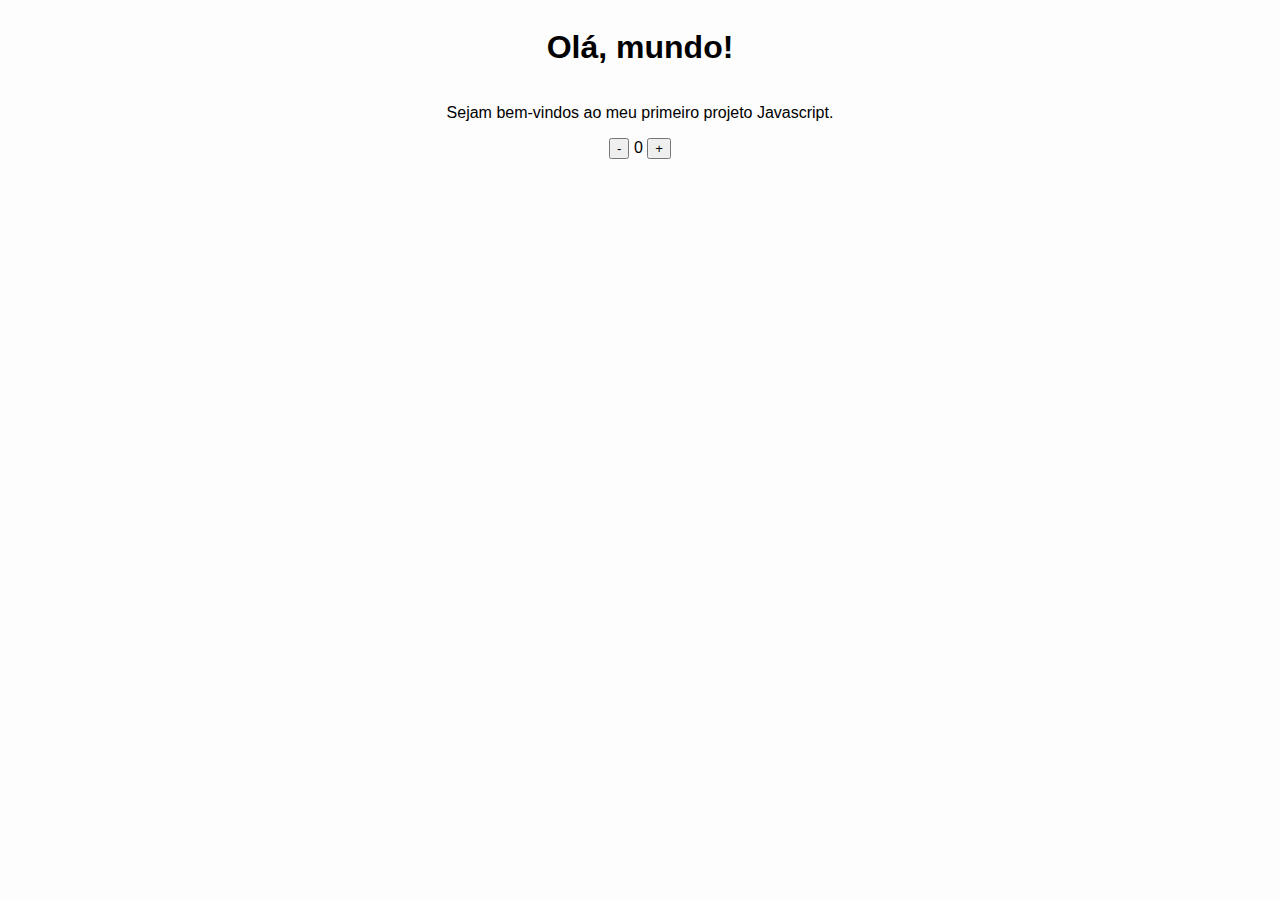
<file: index.html>
<!DOCTYPE html>
<html lang="en">
<head>
    <meta charset="UTF-8">
    <meta http-equiv="X-UA-Compatible" content="IE=edge">
    <meta name="viewport" content="width=device-width, initial-scale=1.0">
    <link rel="stylesheet" href="/assets/css/style.css"/>
      
    <title>Contador</title>
</head>
<body>
    <h1>Olá, mundo!</h1>
    <p>Sejam bem-vindos ao meu primeiro projeto Javascript.</p>
    <div id="counter">
        <button name="subtrair" onclick="decrement()">-</button>
        <span id="currentNumber">0</span>
        <button name="adicionar" onclick="increment()">+</button>
    </div>
    <script src="/assets/js/scripts.js"></script>  
</body>
</html>
</file>
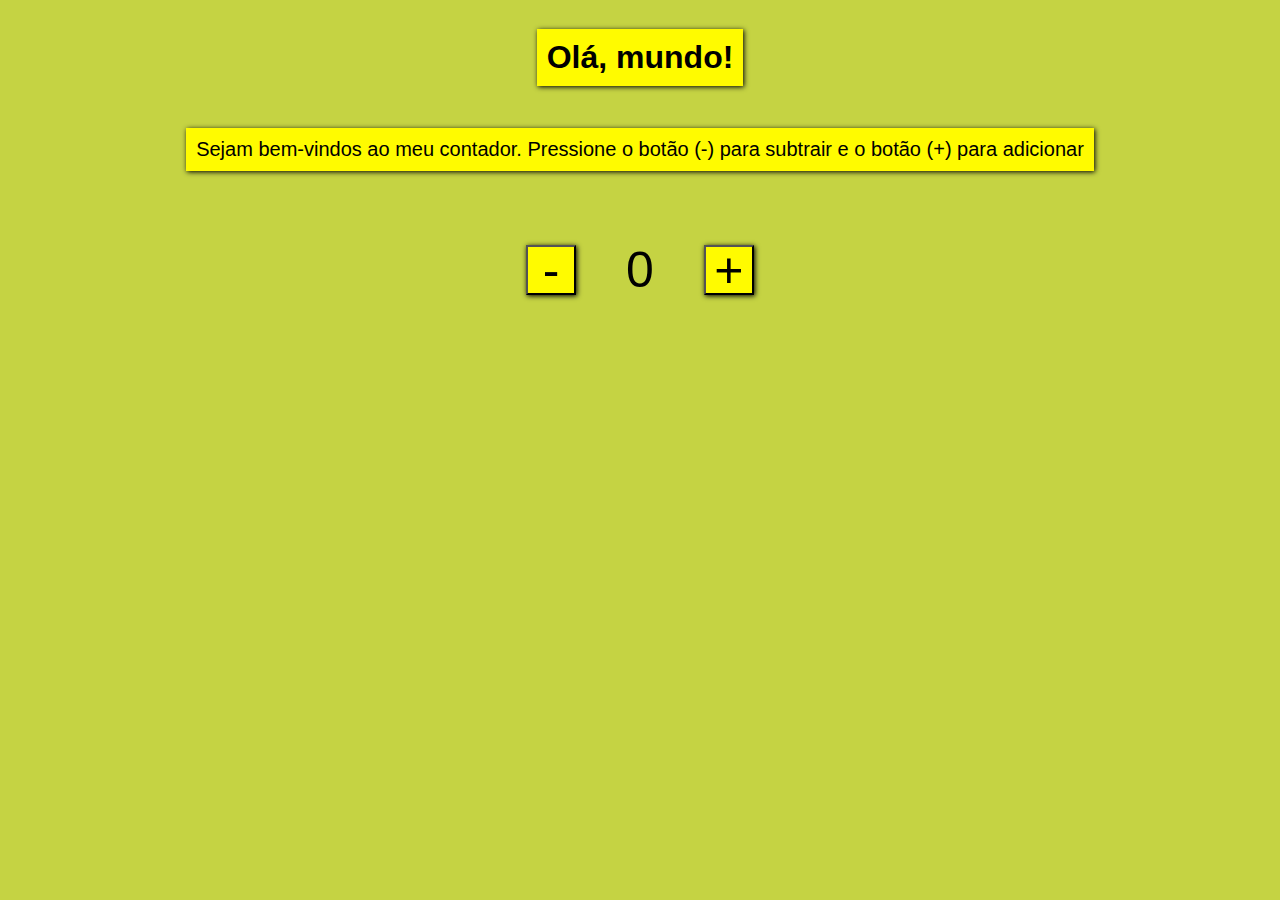
<file: contador/index.html>
<!DOCTYPE html>
<html lang="pt-BR">
<head>
    <meta charset="UTF-8">
    <meta http-equiv="X-UA-Compatible" content="IE=edge">
    <meta name="viewport" content="width=device-width, initial-scale=1.0">
    <link rel="stylesheet" href="/contador/assets/css/style.css"/>
      
    <title>Contador</title>
</head>
<body>
    <h1>Olá, mundo!</h1>
    <p>Sejam bem-vindos ao meu contador. Pressione o botão (-) para subtrair e o botão (+) para adicionar</p>
    <div id="counter" class="counter">
        <button name="subtrair" onclick="decrement()">-</button>
        <span id="currentNumber">0</span>
        <button name="adicionar" onclick="increment()">+</button>
    </div>
    <script src="/contador/assets/js/scripts.js"></script>  
</body>
</html>
</file>
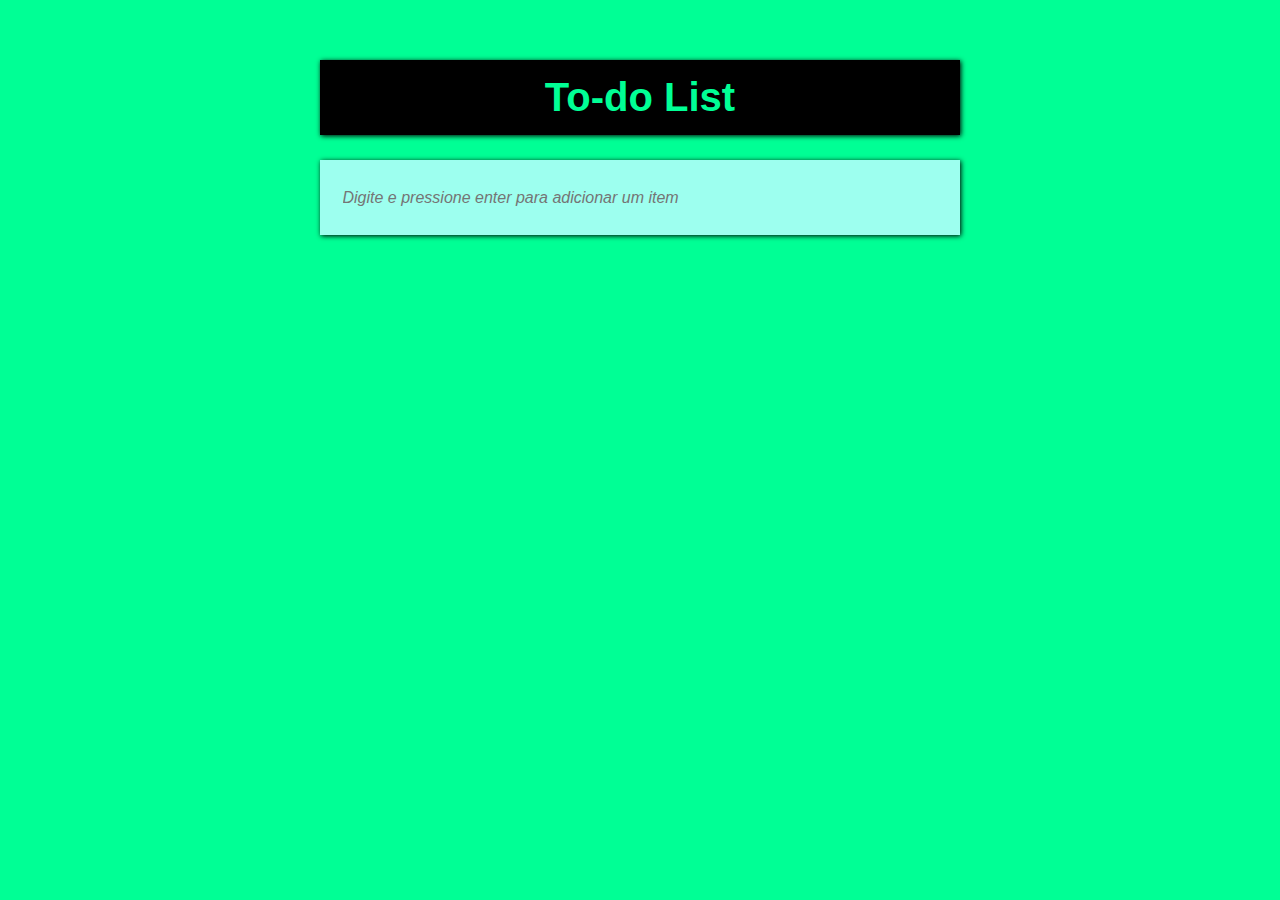
<file: to-do list/index.html>
<!DOCTYPE html>
<html lang="pt-BR">
<head>
    <meta charset="UTF-8">
    <meta http-equiv="X-UA-Compatible" content="IE=edge">
    <meta name="viewport" content="width=device-width, initial-scale=1.0">
    <link rel="stylesheet" href="/to-do list/assets/css/style.css">

    <title>To-Do List</title>
</head>
<body>
    <div class="to-doList">
        <div class="title">
            To-do List
        </div>

        <div class="listnewItem">
            <input type="text" id="newItem" placeholder="Digite e pressione enter para adicionar um item">
        </div>
        <div id="list" class="list">

        </div>
    </div>
    
    <script src="/to-do list/assets/js/scripts.js"></script>
</body>
</html>
</file>
<file: assets/css/style.css>
body{
    background-color: rgba(252, 252, 252, 0.549);
    display: flex;
    flex-direction: column;
    align-items: center;

    font-family: 'Segoe UI', Tahoma, Geneva, Verdana, sans-serif;
}
</file>
<file: contador/assets/css/style.css>
body{
    background-color: rgba(181, 199, 16, 0.788);
    display: flex;
    flex-direction: column;
    align-items: center;

    font-family: 'Segoe UI', Tahoma, Geneva, Verdana, sans-serif;
}

h1 {
    background-color: rgb(255, 251, 0);
    padding: 10px;
    box-shadow: 1px 1px 5px rgb(0, 0, 0);
}

p {
    font-size: 20px;
    background-color: rgb(255, 251, 0);
    padding: 10px;
    box-shadow: 1px 1px 5px rgb(0, 0, 0);
}

.counter {
    display: flex;
    flex-direction: row;
    justify-content: space-between;
    align-items: center;
    gap: 50px;
    margin-top: 50px;
    font-size: 50px;
    margin-bottom: 50px;
}

button {
    width: 50px;
    height: 50px;

    font-size: 50px;
    display: flex;
    align-items: center;
    justify-content: center;

    background-color: rgb(255, 251, 0);
    box-shadow: 1px 1px 5px rgb(0, 0, 0);
}

button:hover {
    background-color: black;
    color: rgb(255, 251, 0);
    transition: all .2s ease;
}
</file>
<file: to-do list/assets/css/style.css>
:root {
    --primary-color: rgb(0, 255, 149);
    --secondary-color: #000000;
}

* {
    margin: 0;
    padding: 0;
    box-sizing: border-box;
}

html {
    font-size: 50%;
}

body {
    background-color: var(--primary-color);
    font : bold 2rem 'Open Sans', sans-serif;
}

.to-doList{
    display: flex;
    width: 50vw;
    flex-direction: column;
    align-items: center;
    margin: 0 auto;
    gap: 15px;
}

.title {
    display: flex;
    background-color: var(--secondary-color);
    width: 100%;
    height: 75px;
    justify-content: center;
    align-items: center;
    margin-top: 60px;
    box-shadow: 1px 1px 5px var(--secondary-color);
    font-size: 5rem;
    color: var(--primary-color);
}

.list {
    display: flex;
    width: 100%;
    flex-direction: column;
    gap: 10px;
}

.to-do_item {
    display: flex;
    width: 100%;
    height: 60px;
    justify-content: space-between;
    align-items: center;
    padding: 5px;
    box-shadow: 1px 1px 5px var(--secondary-color);
}

.to-do_item > div {
    width: 80%;
}

.to-do_item:hover {
    cursor: pointer;
    transition: all .5s ease;
    background-color: var(--secondary-color);
    color: var(--primary-color);
}

.to-do_item > input[type='text'] {
    border: none;
    width: 80%;
    font: inherit;
}

.to-do_item > input[type='button'],
.to-do_item > input[type='checkbox'] {
    width: 30px;
    height: 30px;
    font: inherit;
    margin: 5px;
}

.to-do_item > input[type='checkbox']:checked + div {
    text-decoration: line-through;
}

.listnewItem {
    display: flex;
    background-color: #9dffef;
    width: 100%;
    height: 75px;
    justify-content: space-evenly;
    padding: 10px 10px;
    box-shadow: 1px 1px 5px var(--secondary-color);
    margin: 10px;
    font: inherit;
}

.listnewItem > input {
    background-color: #9dffef;
    border: none;
    width: 100%;
    outline: none;
    font: inherit;
    padding-left: 12.5px;
}

.listnewItem > input::placeholder {
    font-style: italic;
    font-weight: normal;
}
</file>
